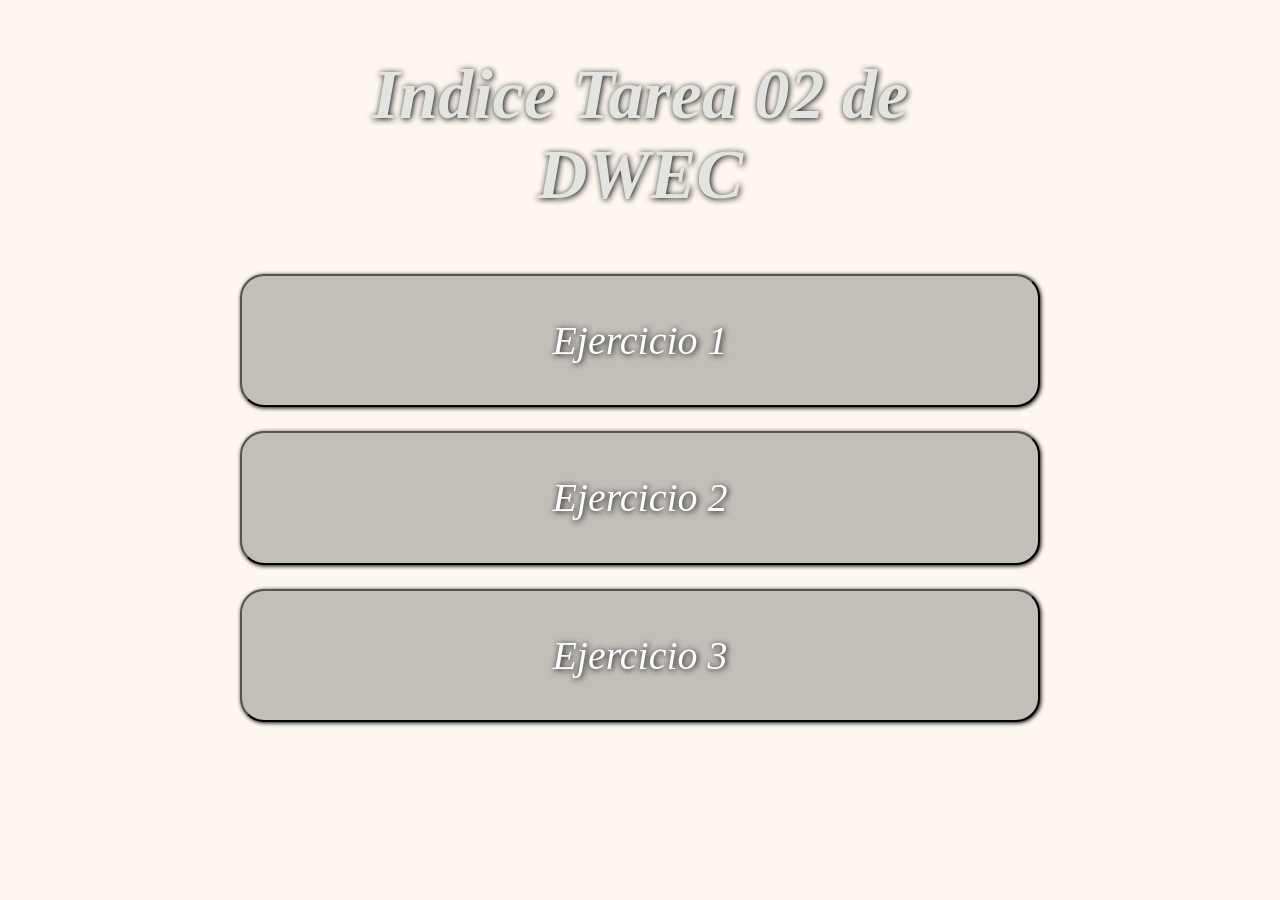
<file: index.htm>
<!DOCTYPE html>
<html lang="en">
<head>

    <meta charset="UTF-8">
    <meta name="viewport" content="width=device-width, initial-scale=1.0">
    <meta name="author" content="Abel Zacarias Martinez Mounir">
    <title>RA2AZMM</title>
    <link rel="stylesheet" href="styles.css">
</head>
<body>
    

    <div class="flex-column contenedor center">
        <h1>Indice Tarea 02 de DWEC</h1>

        <div>            
        <a href="ejercicio1.htm">
            <button class="boton">    
            Ejercicio 1
            </button>
        </a>
        </div>
        
        
        <div>            
        <a href="ejercicio2.htm">
            <button class="boton">    
            Ejercicio 2
            </button>
        </a>
        </div>

        <div>            
        <a href="ejercicio3.htm">
            <button class="boton">    
            Ejercicio 3
            </button>
        </a>
        </div>

    </div>
</body>
</html>
</file>
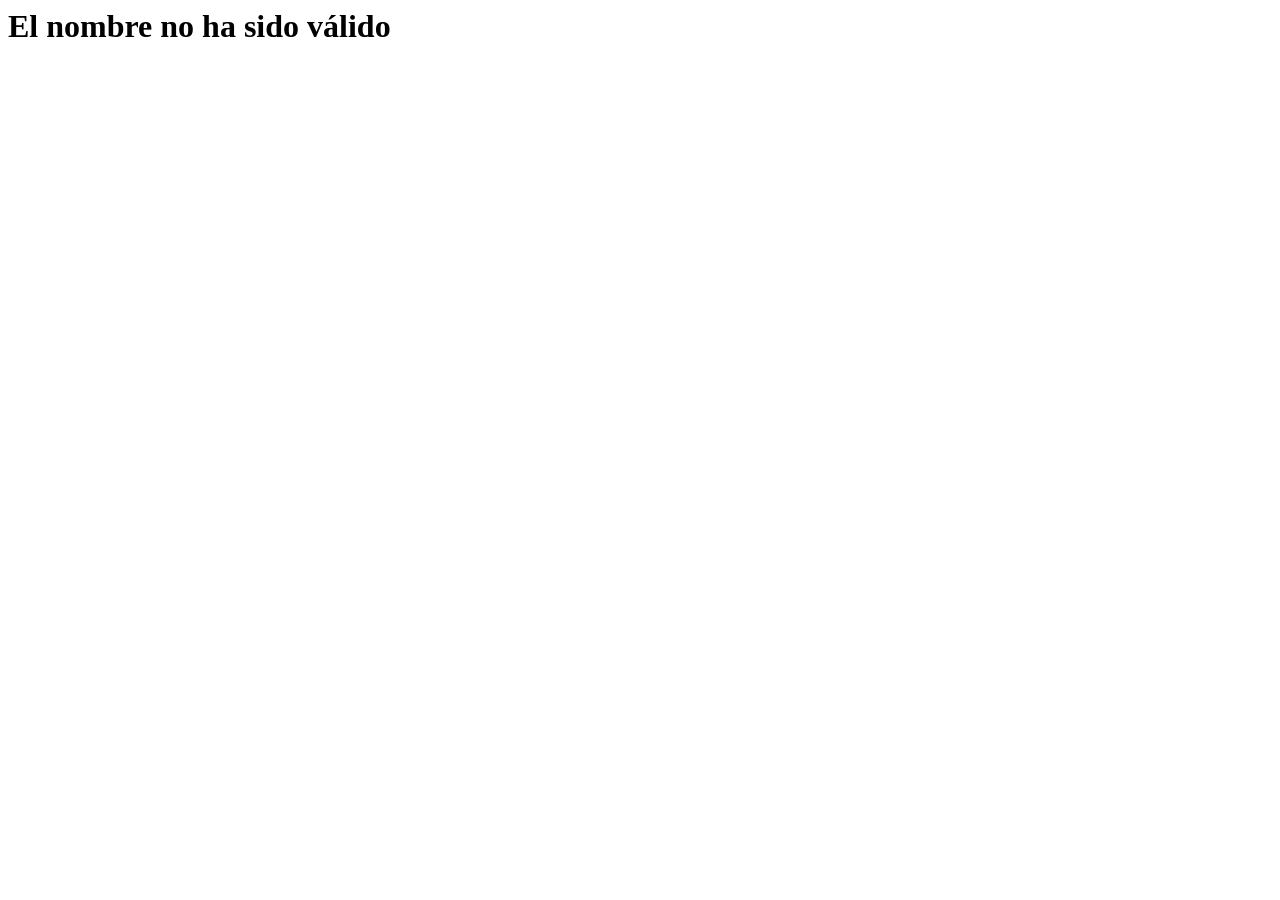
<file: ejercicio1.htm>
<!DOCTYPE html>
<html lang="es">
<head>
    <meta charset="UTF-8">
    <meta name="viewport" content="width=device-width, initial-scale=1.0">
    <meta name="author" content="Abel" >
    <title>Ej1-DWEC02.- Calculadora de venta</title>
    <script type="text/javascript" src="ejercicio1.js" defer></script>
</head>
<body>
    
</body>
</html>
</file>
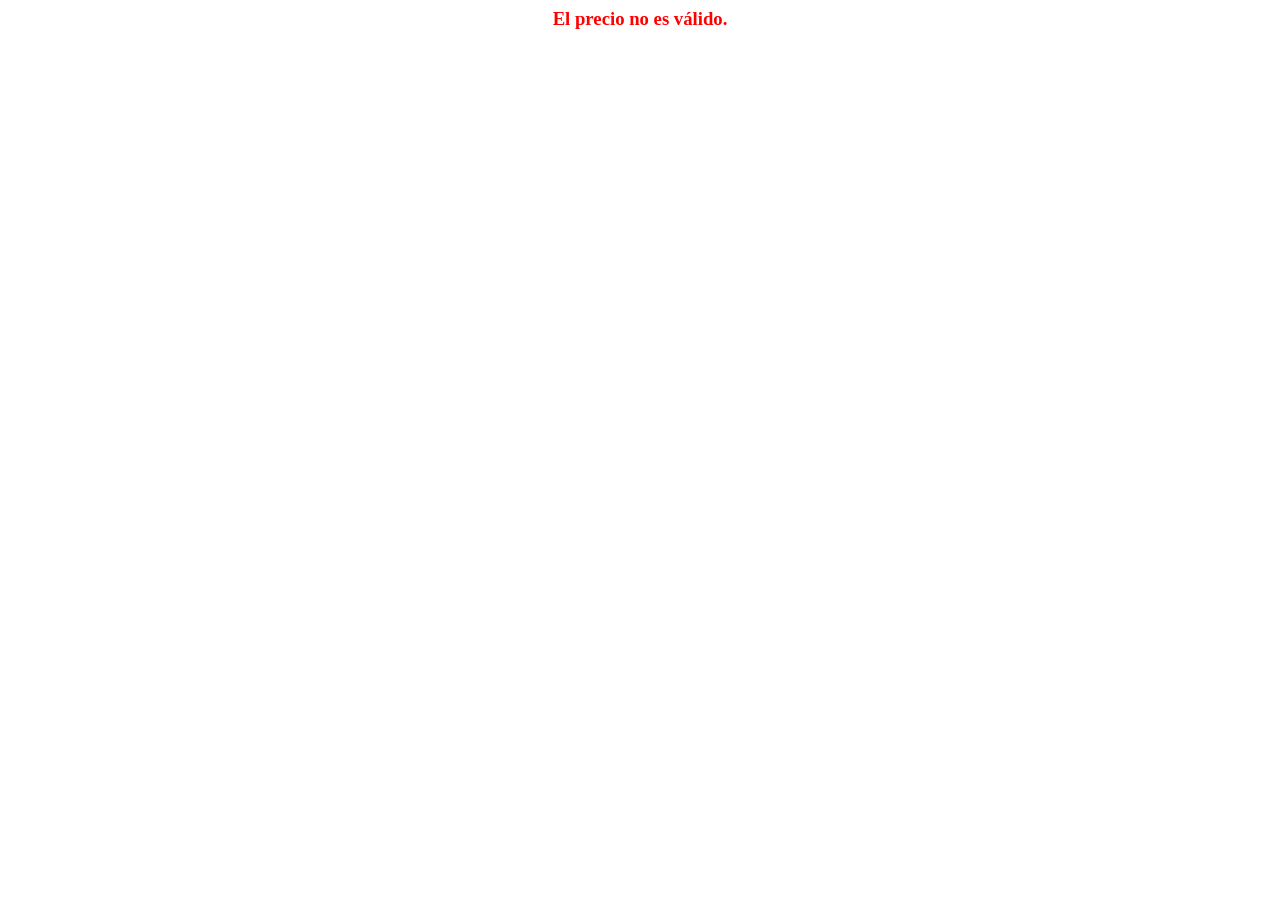
<file: ejercicio3.htm>
<!DOCTYPE html>
<html lang="es">
<head>
    <meta charset="UTF-8">
    <meta name="viewport" content="width=device-width, initial-scale=1.0">
    <title>Ej3-DWEC02- Generador de tabla</title>
    <script type="text/javascript" src="ejercicio3.js" defer></script>
</head>
<body> 
    
</body>
</html>
</file>
<file: styles.css>
*{
    box-sizing: border-box;
}

body{
    background-color: rgba(250, 235, 215, 0.377);
    font-family:Georgia, 'Times New Roman', Times, serif;
    font-size: 20px;
    font-style: italic;
}

h1{
    font-size: 3.5em;
    color: rgb(227, 228, 224);
    text-shadow: 1px 1px 6px black;

}


.flex-row{
    display: flex;
    flex-direction: row;
}

.flex-column{
    display: flex;
    flex-direction: column;
}

.contenedor{
    margin-left: 20%;
    margin-right: 20%;
    border-radius: 20%;
    min-height:300px;
}

.center{
    align-items: center;
    text-align: center;
}

.boton{
    padding: 5%; 
    width: 20em; 
    margin: 0.3em; 
    background-color: rgb(194, 190, 184); 
    border-radius: 0.6em;
    box-shadow: inset;
    font-family:Georgia, 'Times New Roman', Times, serif;
    font-size: 2em;
    font-style: italic;
    color: rgb(253, 254, 255);
    box-shadow: 1px 1px 4px black;
    text-shadow: 1px 1px 6px black;
}
</file>
